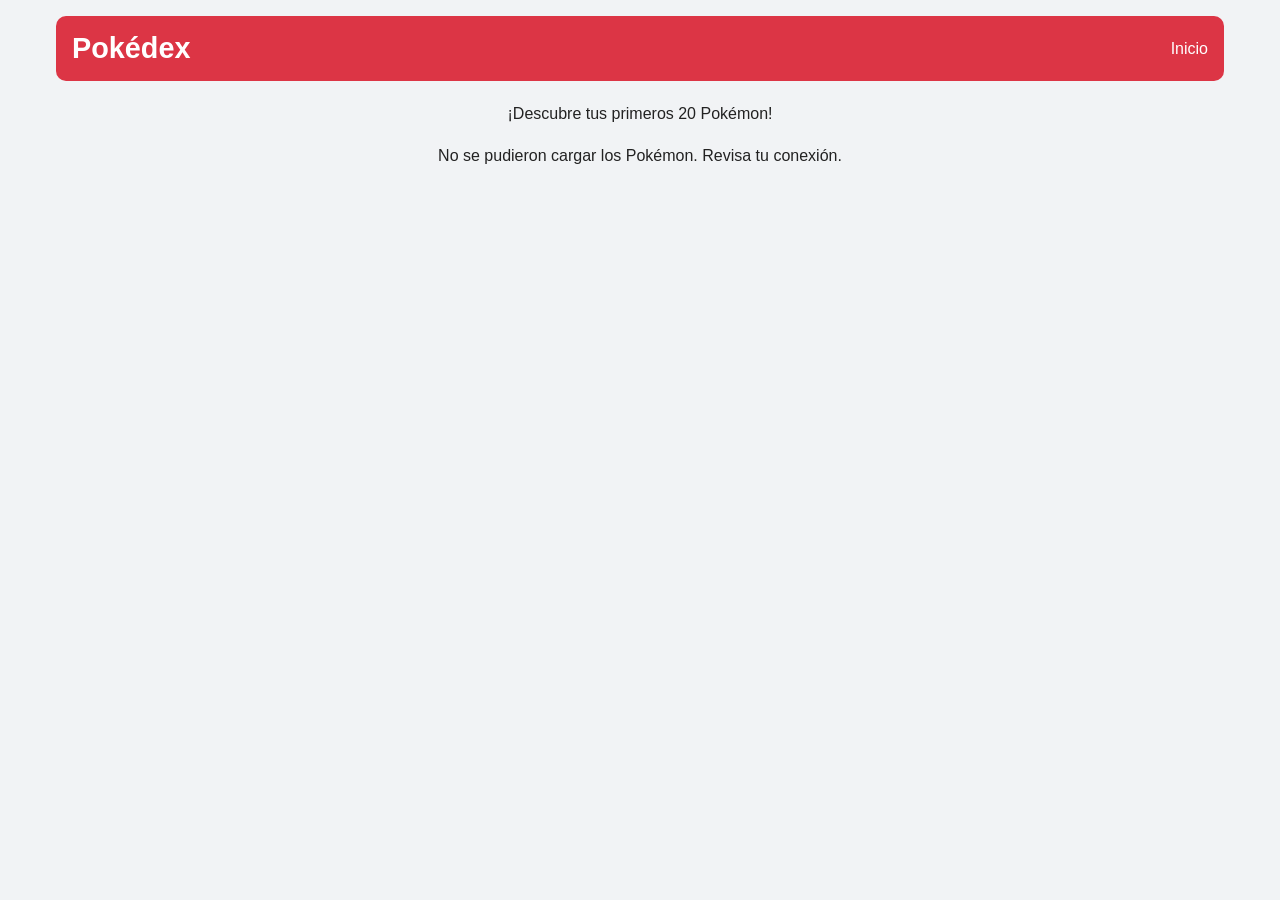
<file: index.html>
<!DOCTYPE html>
<html lang="es">

<head>
    <meta charset="UTF-8">
    <meta name="viewport" content="width=device-width, initial-scale=1.0">

    <meta name="theme-color" content="#dc3545">

    <link rel="stylesheet" href="css/style.css">
    <link rel="manifest" href="manifest.json">
    <link rel="apple-touch-icon" href="images/icons/icon-192x192.png">

    <title>Pokédex</title>
</head>

<body>

    <main>
        <nav>
            <h1>Pokédex</h1>

            <ul>
                <li><a href="index.html">Inicio</a></li>
            </ul>

            <button id="install-button" class="install-button" hidden>
                ↓ Instalar app
            </button>
        </nav>


        <p class="intro">
            ¡Descubre tus primeros 20 Pokémon!
        </p>

        <p id="mensaje">Cargando Pokémon...</p>

        <section class="cards" id="cards-container"></section>
    </main>

    <script src="js/app.js" defer></script>

</body>
</html>
</file>
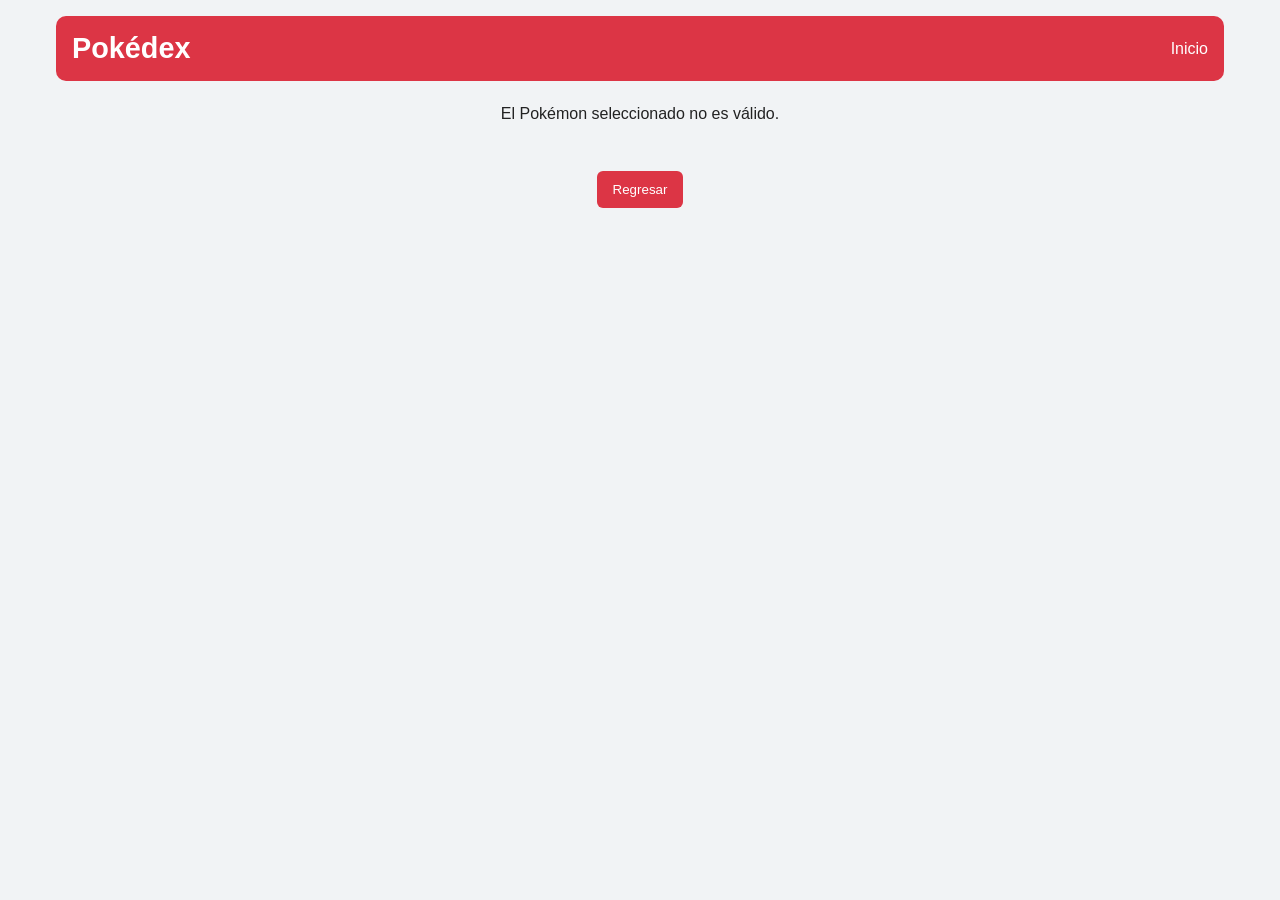
<file: detalle.html>
<!DOCTYPE html>
<html lang="es">

<head>
    <meta charset="UTF-8">
    <meta name="viewport" content="width=device-width, initial-scale=1.0">

    <meta name="theme-color" content="#dc3545">

    <link rel="stylesheet" href="css/style.css">
    <link rel="manifest" href="manifest.json">

    <title>Detalle del Pokémon</title>
</head>

<body>

    <main>

        <nav>
            <h1>Pokédex</h1>

            <ul>
                <li><a href="index.html">Inicio</a></li>
            </ul>
        </nav>

        <p id="mensaje">Cargando información...</p>

        <section id="pokemon-detail"></section>

        <div style="text-align: center;">
            <button onclick="window.location.href='index.html'">
                Regresar
            </button>
        </div>

    </main>

    <script src="js/detalle.js"></script>

</body>
</html>
</file>
<file: css/style.css>
* {
    margin: 0;
    padding: 0;
    box-sizing: border-box;
}

body {
    background-color: #f1f3f5;
    font-family: Arial, sans-serif;
    font-size: 16px;
    color: #222;
}

main {
    max-width: 1200px;
    margin: 0 auto;
    padding: 1rem;
}

nav {
    display: flex;
    justify-content: space-between;
    align-items: center;
    background-color: #dc3545;
    color: white;
    padding: 1rem;
    border-radius: 10px;
}

nav h1 {
    font-size: 1.8rem;
}

nav ul {
    list-style: none;
    display: flex;
    gap: 1rem;
}

nav a {
    color: white;
    text-decoration: none;
}

.intro {
    text-align: center;
    margin-top: 1.5rem;
}

#mensaje {
    text-align: center;
    margin: 1.5rem 0;
}

.cards {
    display: grid;
    grid-template-columns: repeat(4, 1fr);
    gap: 1.5rem;
    margin-top: 1.5rem;
}

.card {
    background-color: white;
    border-radius: 12px;
    padding: 1rem;
    text-align: center;
    box-shadow: 0 4px 10px rgba(0, 0, 0, 0.12);
}

.card img {
    width: 100%;
    height: 180px;
    object-fit: contain;
}

.card h2 {
    margin: 0.5rem 0;
    text-transform: capitalize;
}

.card p {
    margin-top: 0.5rem;
    color: #555;
    overflow-wrap: anywhere;
}

button {
    margin-top: 1rem;
    padding: 0.7rem 1rem;
    background-color: #dc3545;
    color: white;
    border: none;
    border-radius: 6px;
    cursor: pointer;
}

button:hover {
    background-color: #b82030;
}

#pokemon-detail {
    max-width: 650px;
    margin: 2rem auto;
}

#pokemon-detail .card img {
    height: 280px;
}

#pokemon-detail h2 {
    text-transform: capitalize;
}

#pokemon-detail p {
    margin: 0.8rem 0;
    overflow-wrap: anywhere;
}

.stats {
    margin-top: 1rem;
    text-align: left;
}

.stats p {
    padding: 0.4rem;
    background-color: #f1f3f5;
    border-radius: 5px;
}

@media (max-width: 900px) {
    .cards {
        grid-template-columns: repeat(3, 1fr);
    }
}

@media (max-width: 600px) {
    .cards {
        grid-template-columns: repeat(2, 1fr);
        gap: 0.8rem;
    }

    .card {
        padding: 0.7rem;
    }

    .card img {
        height: 130px;
    }

    nav h1 {
        font-size: 1.4rem;
    }
}


/* Botón para instalar la aplicación */

.install-button {
    margin-top: 0;
    padding: 0.7rem 1rem;
    background-color: white;
    color: #dc3545;
    border: 2px solid white;
    border-radius: 25px;
    font-size: 0.9rem;
    font-weight: bold;
    cursor: pointer;
    white-space: nowrap;
    transition: all 0.3s ease;
}

.install-button:hover {
    background-color: #b82030;
    color: white;
    border-color: white;
    transform: translateY(-2px);
}

nav {
    flex-wrap: wrap;
    gap: 1rem;
}

@media (max-width: 600px) {
    .install-button {
        padding: 0.6rem 0.8rem;
        font-size: 0.8rem;
    }
}
.install-button[hidden] {
    display: none !important;
}
</file>
